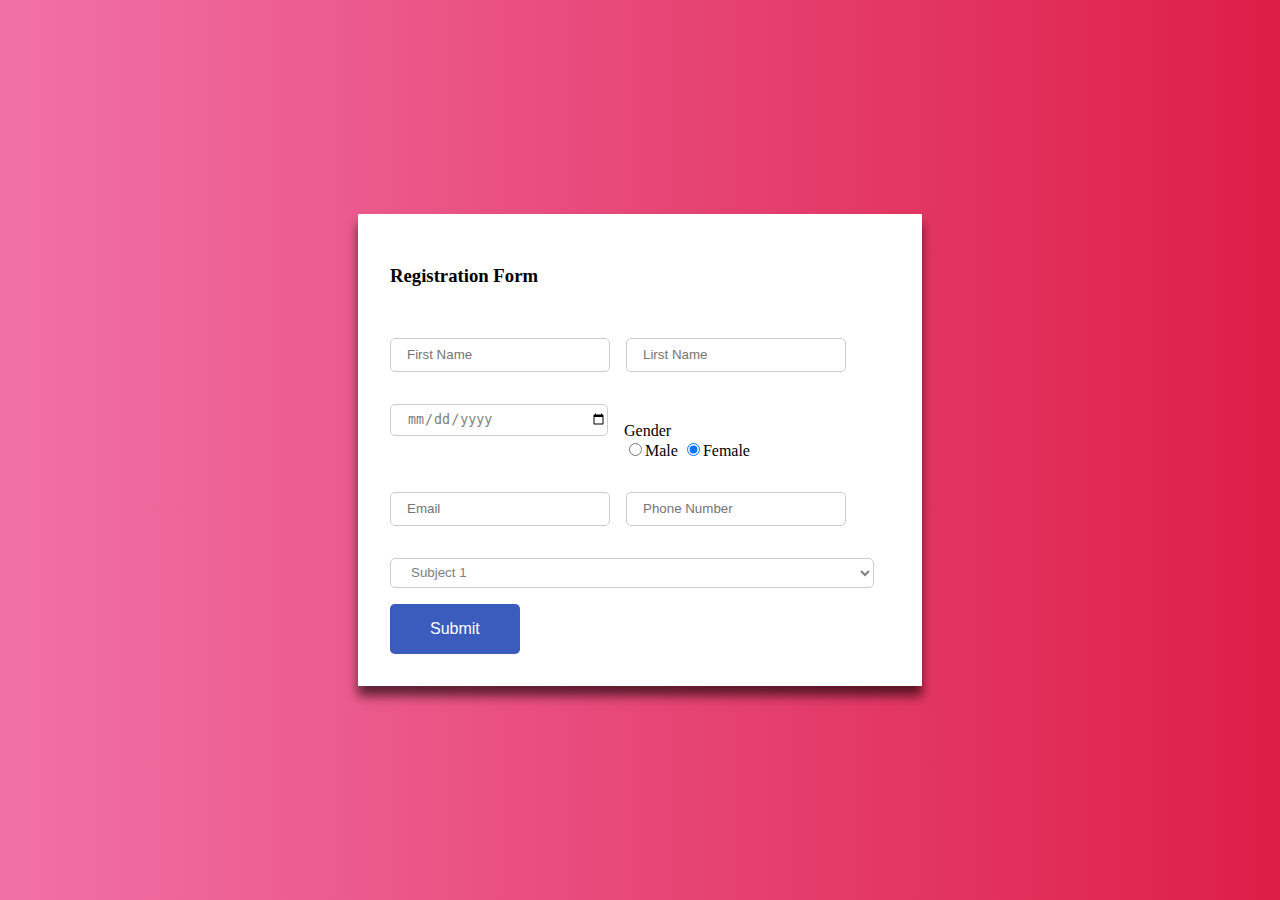
<file: index.html>
<!DOCTYPE html>
<html lang="en">
<head>
    <meta charset="UTF-8">
    <meta http-equiv="X-UA-Compatible" content="IE=edge">
    <meta name="viewport" content="width=device-width, initial-scale=1.0">
    <link rel="stylesheet" href="style.css">
    <title>Registration Form</title>
</head>
<body>
    
    <div class="main-container">
        <div class="form-container">
            <h3>Registration Form</h3>
            <form action="">
               
                <div class="form-group">
                    <input type="text" placeholder="First Name" class="inputs">
                    <input type="text" placeholder="Lirst Name" class="inputs">
                </div>
                
                <div class="form-group">
                    <input type="date" placeholder="Birthday" class="inputs">
                    <div class="radio-container"><br>
                    <label for="gender">Gender</label><br>
                    <input type="radio" value="male" class="radio" name="gender" checked>Male
                    <input type="radio" value="female" class="radio" name="gender" not checked>Female
                </div>
                </div>
                <div class="form-group">
                    <input type="text" placeholder="Email" class="inputs">
                    <input type="text" placeholder="Phone Number" class="inputs">
                </div>
                <div class="form-group">
                    <select name="Subjects" id="" class="inputs-select">
                        <option value="">Subject 1</option>
                        <option value="">Subject 2</option>
                        <option value="">Subject 3</option>
                    </select>
                </div>
                <div class="form-grou">
                    <input type="Submit" value="Submit" class="btn-submit">
                </div>
                
            </form>

        </div>

    </div>
    
</body>
</html>
</file>
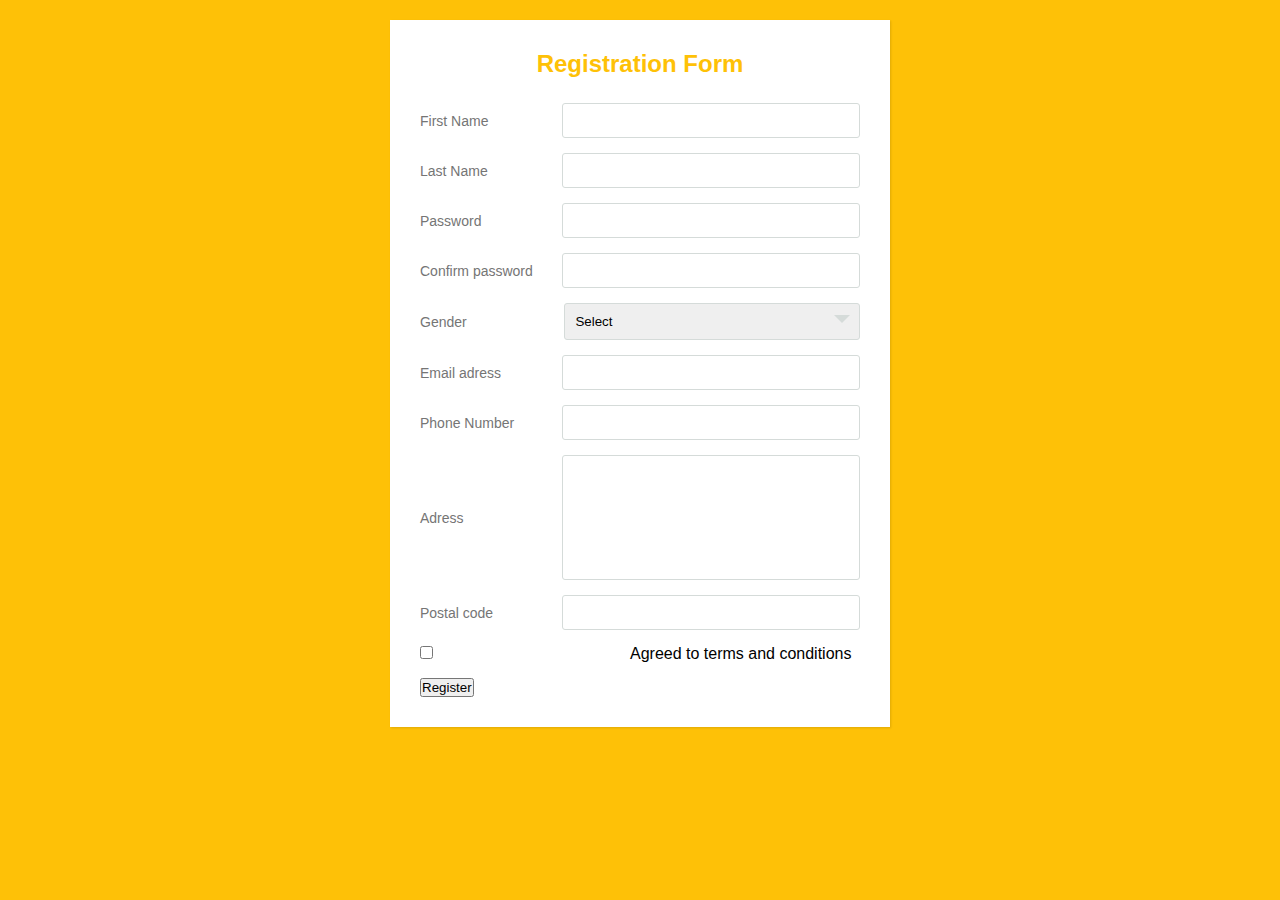
<file: registration form/regist.html>
<!DOCTYPE html>
<html lang="en">
<head>
    <meta charset="UTF-8">
    <meta http-equiv="X-UA-Compatible" content="IE=edge">
    <meta name="viewport" content="width=device-width, initial-scale=1.0">
    <title>Registration Form</title>
    <link rel="stylesheet" href="style.css">
</head>
<body>
    <div class="wrapper">
        <div class="title">
            Registration Form
        </div>
        <div class="form">
            <div class="input_field">
                <label>First Name</label>
                <input type="text" class="input">
            </div>
            <div class="input_field">
                <label>Last Name</label>
                <input type="text" class="input">
            </div>
            <div class="input_field">
                <label>Password</label>
                <input type="text" class="input">
            </div>
            <div class="input_field">
                <label>Confirm password</label>
                <input type="password" class="input">
            </div>
            <div class="input_field">
                <label>Gender</label>
                <div class="custom_select">
                    <select>
                        <option value="">Select</option>
                        <option value="male">Male</option>
                        <option value="female">Female</option>
                     </select>
                </div>
            </div>
            <div class="input_field">
                <label>Email adress</label>
                <input type="text" class="input">
            </div>
            <div class="input_field">
                <label>Phone Number</label>
                <input type="telephone" class="input">
            </div>
            <div class="input_field">
                <label>Adress</label>
                <textarea class="textarea"></textarea>
            </div>
            <div class="input_field">
                <label>Postal code</label>
                <input type="text" class="input">
            </div>
            <div class="input_field terms">
                <label class="check">
                    <input type="checkbox">
                    <span class="checkmark"></span>
                </label>
                <p>Agreed to terms and conditions</p>
            </div>
            <div class="inputfield">
              <input type="submit" value="Register" class="btn">  
            </div>
        </div>
    </div>
</body>
</html>
</file>
<file: style.css>
body{
margin: 0;
padding: 0;

}

.main-container{
    width: 100%;
    height: 100vh;
    background-image: linear-gradient(to right, rgb(241, 113, 167), rgb(221, 30, 71));
    display: flex;
    justify-content: center;
    align-items: center;
}
.form-container{
  background-color: white;
  width: 500px;
  padding: 2rem;
  box-shadow:0 10px 10px rgb(15, 3, 3, 0.637);
}
h1{
    color: rgb(126, 126, 126);
}
.inputs{
    width: 200px;
    height: 30px;
    margin-top: 2rem;
    border-radius: 5px;
    padding-left: 1rem;
    background-color: #fff;
    color: rgb(126, 126, 126);
    border: 1px solid rgb(206, 206, 206);
    margin-right: 1rem;
}

.inputs-select {
    width: 100%;
    height: 30px;
    margin-top: 2rem;
    border-radius: 5px;
    padding-left: 1rem;
    background-color: #fff;
    color: rgb(126, 126, 126);
    border: 1px solid rgb(206, 206, 206);
    margin-right: 1rem; 
}
.inputs:focus{
    outline: none;
}
.form-group{
    display: flex;
}
.radio-container{
    margin-top: 2rem;
     
}
.btn-submit{
    padding: 1rem 2.5rem;
    font-size: 1rem;
    color: #fff;
    background-color: rgb(59, 92, 189);
    border: none;
    border-radius: .3rem;
    margin-top: 1rem;
}
</file>
<file: registration form/style.css>
*{
    margin: 0;
    padding: 0;
    box-sizing: border-box;
    font-family: 'Montserrat', sans-serif;
}
body{
    background: #fec107;
    padding: 0 10px;
}
.wrapper{
    max-width: 500px;
    width: 100%;
    background: #fff;
    margin: 20px auto;
    padding: 30px;
    box-shadow: 1px 1px 2px rgba(0, 0, 0, 0.125);
}
.wrapper .title{
    font-size: 24px;
    font-weight: 700;
    margin-bottom: 25px;
    color: #fec107;
    text-align: center;
}

.wrapper .form{
    width: 100%;
}
.wrapper .form .input_field{
    margin-bottom: 15px;
    display: flex;
    align-items: center;

}

.wrapper .form .input_field label{
    width: 200px;
    color: #757575;
    margin-right: 10px;
    font-size: 14px;
}

.wrapper .form .input_field .input,
.wrapper .form .input_field .textarea{
    width: 100%;
    outline: none;
    border: 1px solid #d5dbd9;
    font-size: 15px;
    padding: 8px 10px;
    border-radius: 3px;
    transition: all 0.3s ease;
}
.wrapper .form .input_field .textarea{
    resize: none;
    height: 125px;
}
.wrapper .form .input_field .custom_select{
    position: relative;
    width: 100%;
    height: 37px;
}
.wrapper .form .input_field .custom_select select{
    -webkit-appearence:none;
    appearance: none;
    border: 1px solid #d5dbd9;
    width: 100%;
    height: 100%;
    padding: 8px 10px;
    border-radius: 3px;
    outline: none;
}

.wrapper .form .input_field .custom_select::before{
    content: "";
    position: absolute;
    top: 12px;
    right: 10px;
    border: 8px solid;
    border-color: #d5dbd9 transparent transparent transparent;
    pointer-events: none;
}
</file>
